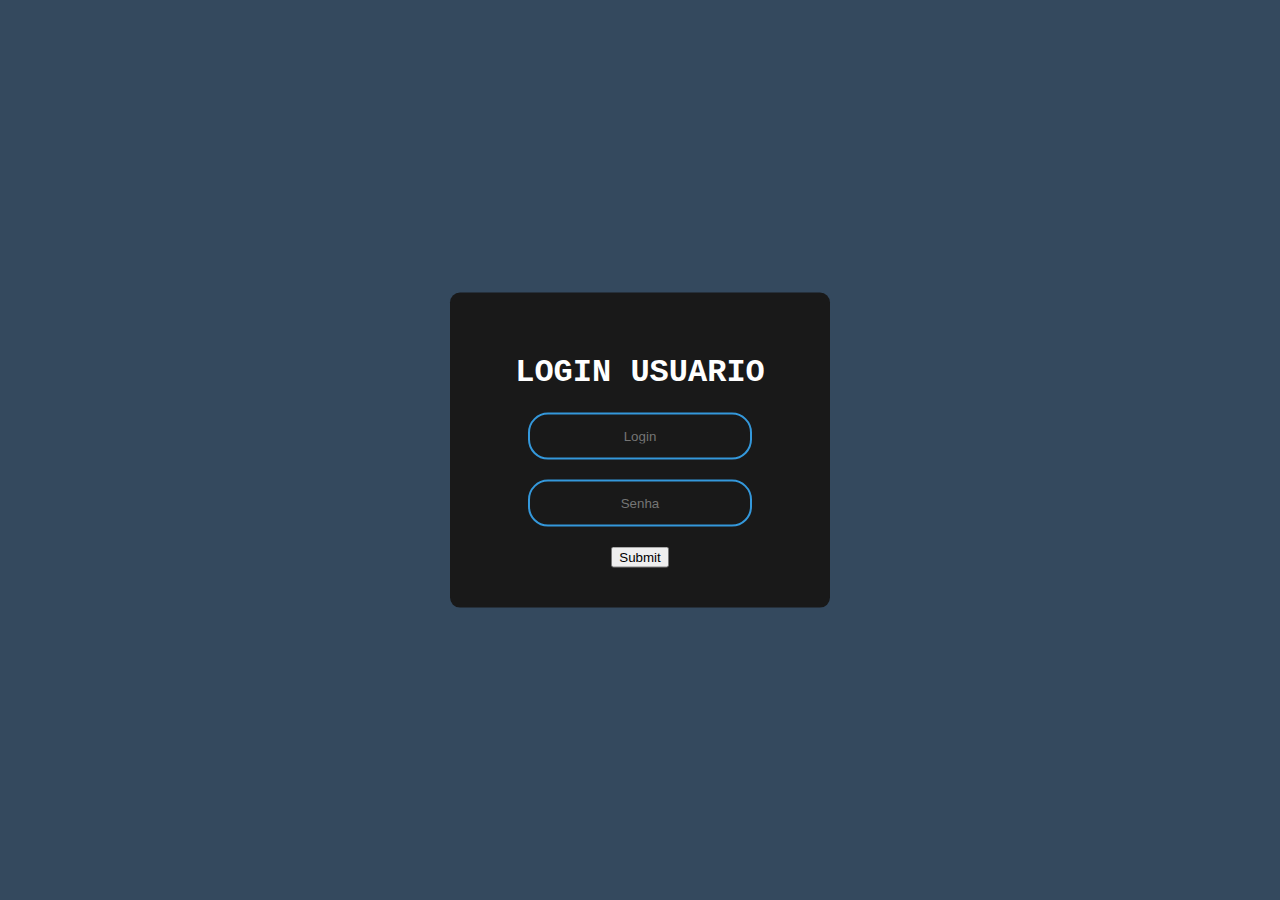
<file: index.html>
<!DOCTYPE html>
<html lang="pt-br">
<head>
    <meta charset="UTF-8">
    <meta name="viewport" content="width=device-width, initial-scale=1.0">
    <title>Login com Animação</title>
    <link rel="stylesheet" href="style.css">
</head>
<body>

    <form class="box" action="index.html" method="post">
        <h1>Login Usuario</h1>

        <input type="text" name="" placeholder="Login" id="login">
        <input type="password" name="" placeholder="Senha" id="senha">
        <input type="submit" onclick="logar(); return false">

    </form>
    

    <script>
        function logar() { // função logar
            //variáveis
            var login = document.getElementById('login').value  //variável login recebe o que for digitado no input login
            var senha = document.getElementById('senha').value  //variável login recebe o que for digitado no input senha
            // validação do usuário e senha
            if(login == "admin" && senha == "1234") {
                alert('login com sucesso'); //mostra a mensagem

               location.href = "home.html";//chama página home.html
            }
            else{
                alert('usuário ou senha incorretos!'); //mostra mensagem
                
            }

        }
    </script>
</body>
</html>
</file>
<file: style.css>
body{
        margin: 0;
        padding: 0;
        font-family: sans-serif;
        background: #34495e;
    }

    .box{
        width: 300px;
        padding: 40px;
        position: absolute;
        top: 50%;
        left: 50%;
        transform: translate(-50%,-50%);
        background: #191919;
        text-align: center;
        border-radius: 10px;
    }

    .box h1{
        color: white;
        text-transform: uppercase;
        font-weight: 100px;
    }

    h1{
        color: white;
        font-family: 'Courier New', Courier, monospace;
    }

    .box input[type = "text"],.box input[type = "password"]{
        border:0;
        background: none;
        display: block;
        margin: 20px auto;
        text-align: center;
        border: 2px solid #3498db;
        padding: 14px 10px;
        width: 200px;
        outline: none;
        color: white;
        border-radius: 20px;
        transition: 0.25s;
        cursor: pointer;
    }

    .box input[type = "submit"]:hover{
        background: #2ecc71;
    }
</file>
